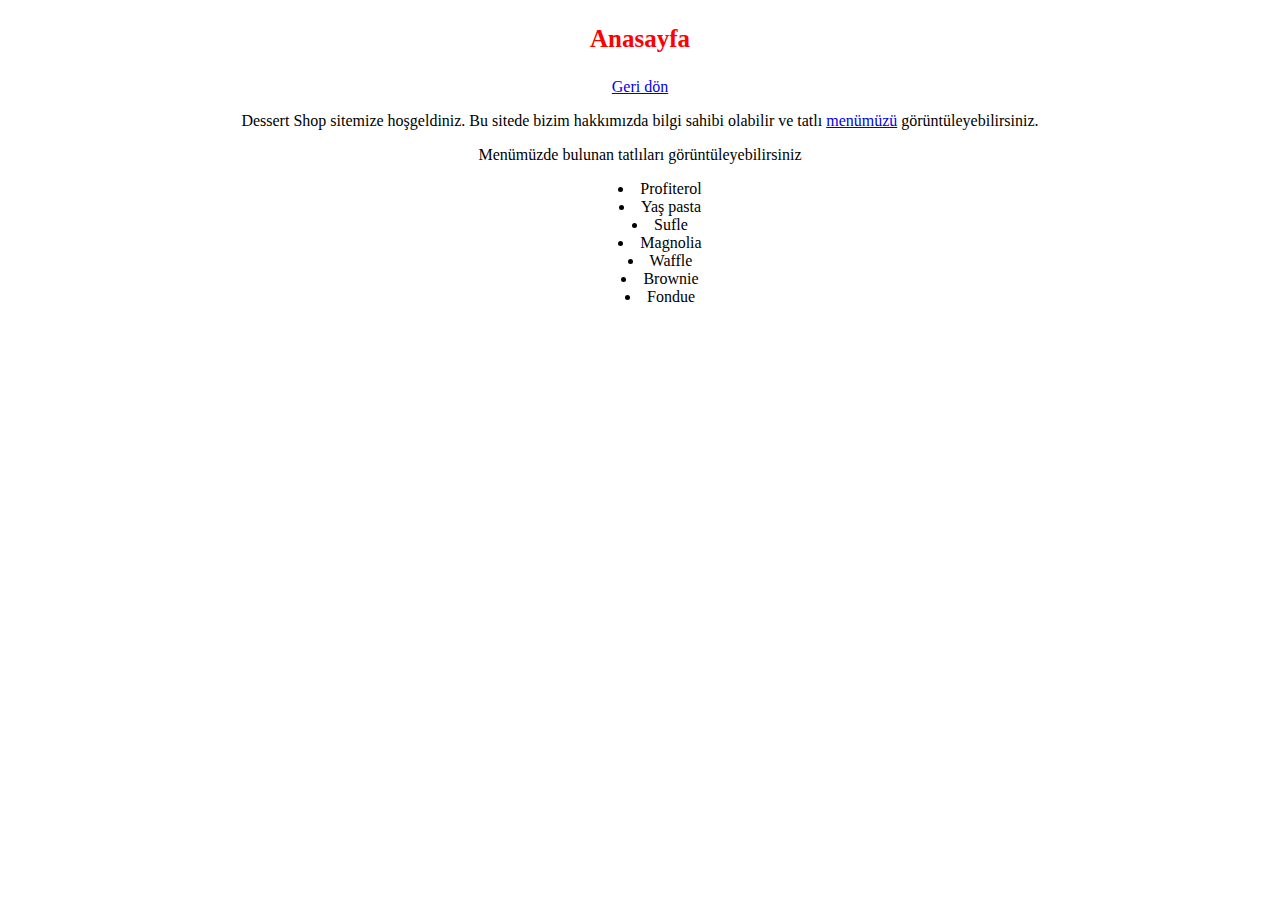
<file: CSS-Odev.1/anasayfa.html>
<!DOCTYPE html>
<html lang="en">
<head>
    <meta charset="UTF-8">
    <meta http-equiv="X-UA-Compatible" content="IE=edge">
    <meta name="viewport" content="width=device-width, initial-scale=1.0">
    <title>Anasayfa</title>
    <link rel="stylesheet" href="style.css">
</head>
<body>
    <h3>Anasayfa</h3>
    <a href="index.html">Geri dön</a>
    <p>Dessert Shop sitemize hoşgeldiniz. Bu sitede bizim hakkımızda bilgi sahibi olabilir ve tatlı 
       <a href="menu.html">menümüzü</a> 
        görüntüleyebilirsiniz.</p>
    <p>Menümüzde bulunan tatlıları görüntüleyebilirsiniz</p>
    
    <ul>
        <li>Profiterol</li>
        <li>Yaş pasta</li>
        <li>Sufle</li>
        <li>Magnolia</li>
        <li>Waffle</li>
        <li>Brownie</li>
        <li>Fondue</li>
    </ul>
    
</body>
</html>
</file>
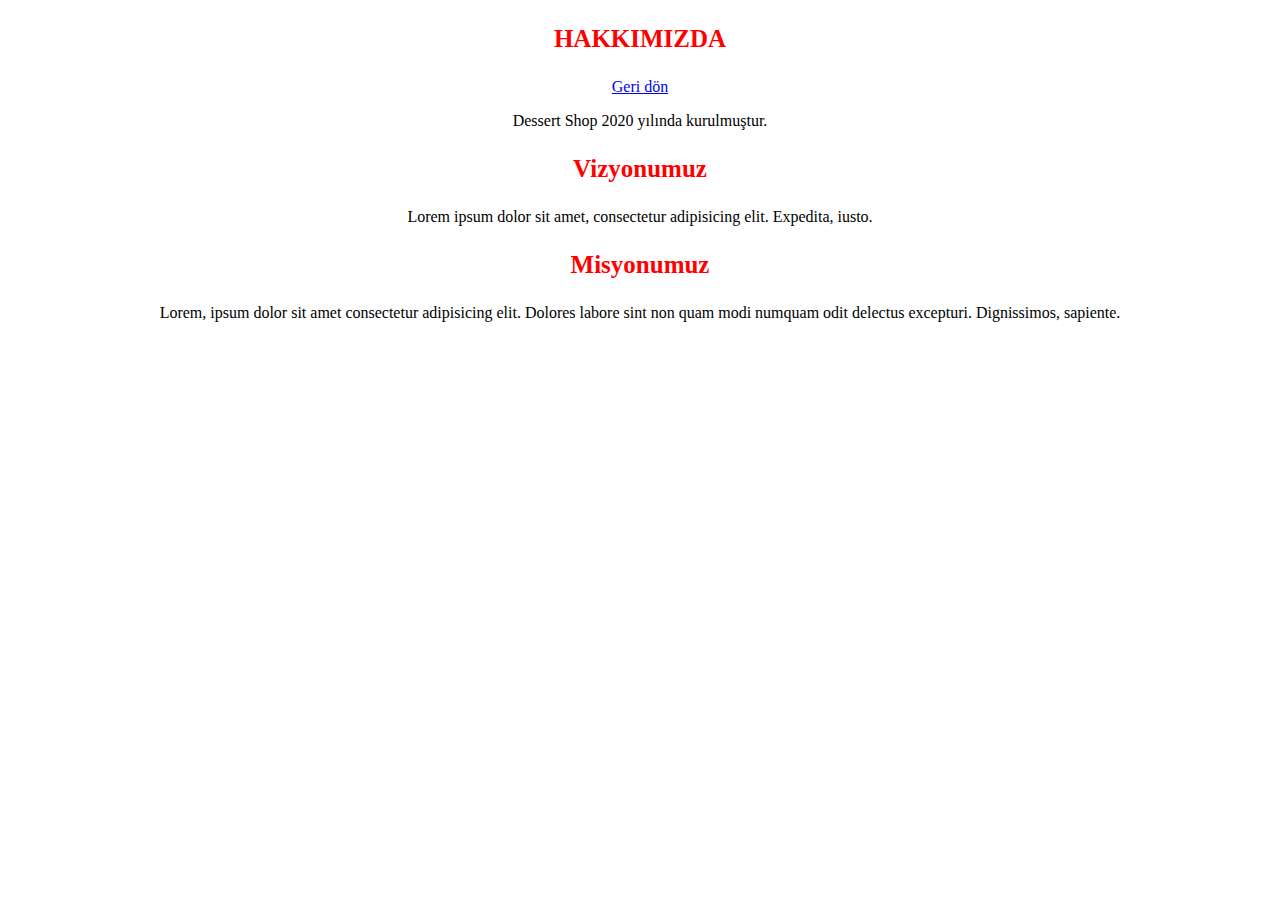
<file: CSS-Odev.1/hakkimizda.html>
<!DOCTYPE html>
<html lang="en">
<head>
    <meta charset="UTF-8">
    <meta http-equiv="X-UA-Compatible" content="IE=edge">
    <meta name="viewport" content="width=device-width, initial-scale=1.0">
    <title>Hakkımızda</title>
    <link rel="stylesheet" href="style.css">
</head>
<body>
    <h3>HAKKIMIZDA</h3>
    <a href="index.html">Geri dön</a>
    <p>Dessert Shop 2020 yılında kurulmuştur.</p>

    <h3>Vizyonumuz</h3>
    <p>Lorem ipsum dolor sit amet, consectetur adipisicing elit. Expedita, iusto.</p>
    <h3>Misyonumuz</h3>
    <p>Lorem, ipsum dolor sit amet consectetur adipisicing elit. Dolores labore sint non quam modi numquam odit delectus excepturi. Dignissimos, sapiente.</p>
</body>
</html>
</file>
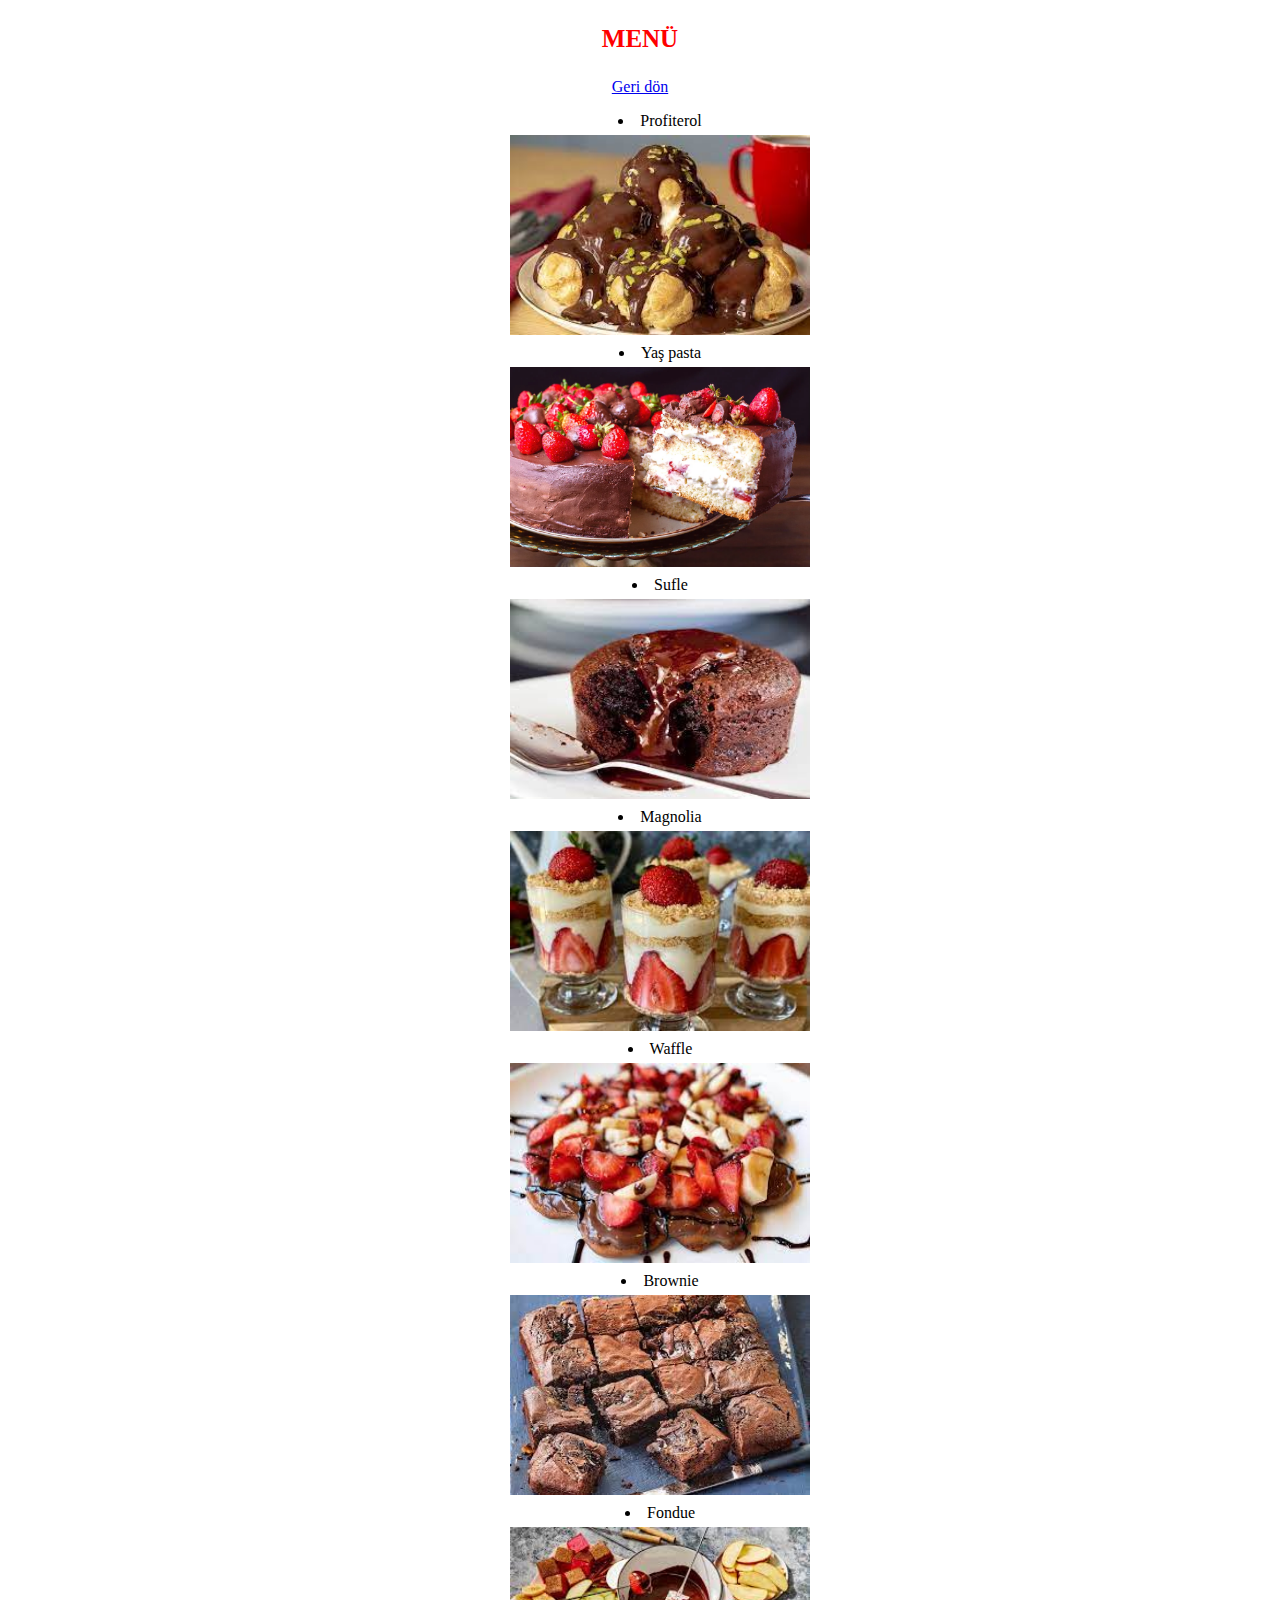
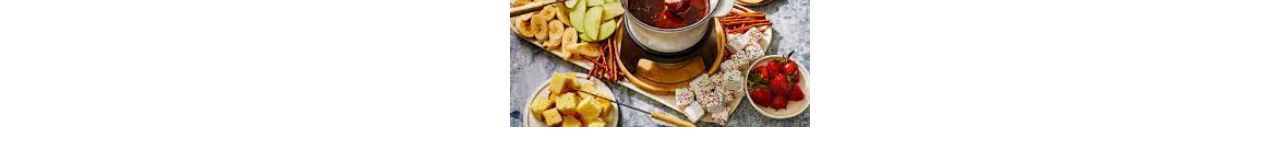
<file: CSS-Odev.1/menu.html>
<!DOCTYPE html>
<html lang="en">
<head>
    <meta charset="UTF-8">
    <meta http-equiv="X-UA-Compatible" content="IE=edge">
    <meta name="viewport" content="width=device-width, initial-scale=1.0">
    <title>Menü</title>
    <link rel="stylesheet" href="style.css">
</head>
<body>
    <h3>MENÜ</h3>
    <a href="index.html">Geri dön</a>
    <div>
        <ul>
            <li>Profiterol <br>
                <img src="img/indir.jfif" alt="Profiterol"> <br>
            </li>
            <li>Yaş pasta <br>
                <img src="img/yas-pasta-tarifi-one-cikan.webp" alt="yaspasta"><br>
            </li>
            <li>Sufle <br>
                <img src="img/indir (1).jfif" alt="Sufle"><br>
            </li>
            <li>Magnolia <br>
                <img src="img/magnolia.jfif" alt="magnolia"><br>
            </li>
            <li>Waffle <br>
                <img src="img/wafffle.jfif" alt="waffle"><br>
            </li>
            <li>Brownie <br>
                <img src="img/brownie.jfif" alt="brownie"><br>
            </li>
            <li>Fondue <br>
                <img src="img/fondue.jfif" alt="fondue"><br>
            </li>
        </ul> 
    </div>
    
    
    
</body>
</html>
</file>
<file: CSS-Odev.1/style.css>
h2{
    color: darkmagenta;
    font-size: 30px;
}

h3{
    color: red;
    font-size: 25px;
}

body{
    text-align: center;
}

ul{
    list-style-position: inside;
    text-align: center;
}
ol{
    list-style-position: inside;
}
img {
 
    border-radius: 4px;
    padding: 5px;
    width: 300px;
    height: 200px;
    position: relative;
  }
  div{
    text-align: center;
  }
</file>
